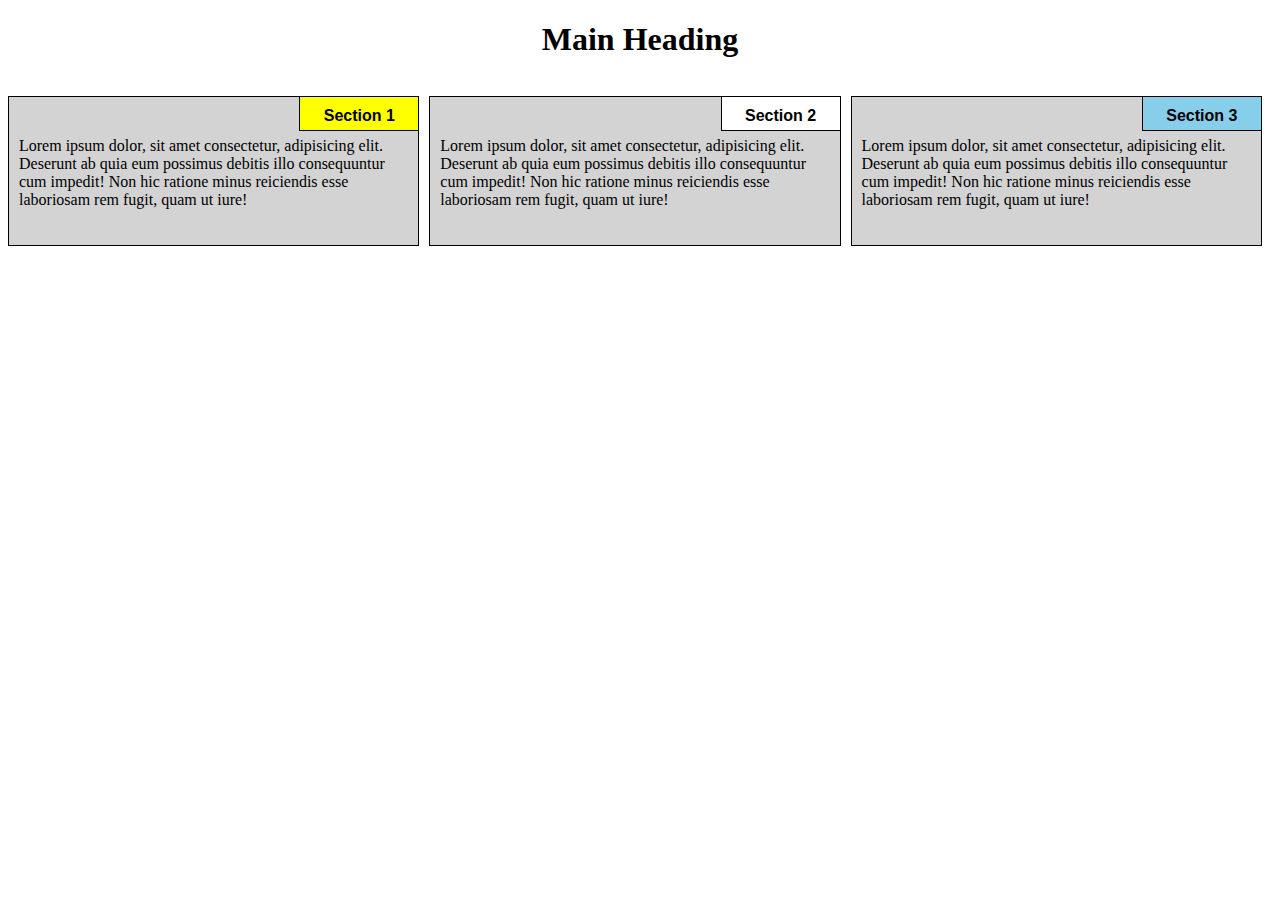
<file: module2/index.html>
<!DOCTYPE html>
<html>
  <head>
    <meta charset="utf-8">
    <meta name="viewport" content="width=device-width, initial-scale=1.0">
    <title>Module 2 Assignment</title>
    <link rel="stylesheet" href="css/styles.css">
  </head>

  <body>
    <div class="row">
      <h1>Main Heading</h1>
      <div class="col-lg-4 col-md-6 col-sm-12" id="container">
        <p>Lorem ipsum dolor, sit amet consectetur, adipisicing elit. Deserunt ab quia eum possimus debitis illo consequuntur cum impedit! Non hic ratione minus reiciendis esse laboriosam rem fugit, quam ut iure!</p>
        <p id="p1">Section 1</p>
      </div>
      <div class="col-lg-4 col-md-6 col-sm-12" id="container">
        <p>Lorem ipsum dolor, sit amet consectetur, adipisicing elit. Deserunt ab quia eum possimus debitis illo consequuntur cum impedit! Non hic ratione minus reiciendis esse laboriosam rem fugit, quam ut iure!</p>
        <p id="p2">Section 2</p>
      </div>
      <div class="col-lg-4 col-md-12 col-sm-12" id="container">
        <p>Lorem ipsum dolor, sit amet consectetur, adipisicing elit. Deserunt ab quia eum possimus debitis illo consequuntur cum impedit! Non hic ratione minus reiciendis esse laboriosam rem fugit, quam ut iure!</p>
        <p id="p3">Section 3</p>
      </div>
    </div>
  </body>
</html>
</file>
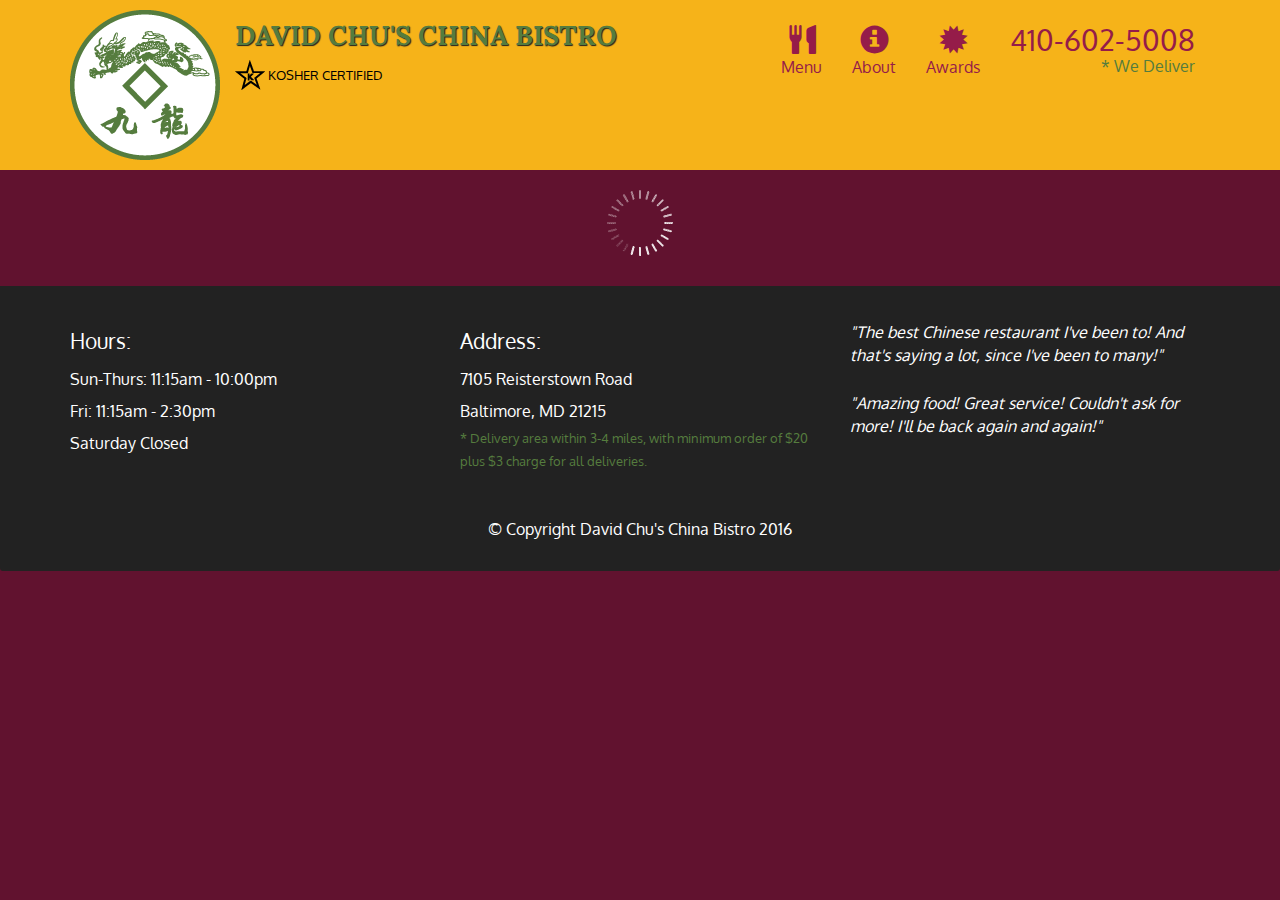
<file: module5/index.html>
<!doctype html>
<html lang="en">
  <head>
    <meta charset="utf-8">
    <meta http-equiv="X-UA-Compatible" content="IE=edge">
    <meta name="viewport" content="width=device-width, initial-scale=1">
    <title>David Chu's China Bistro</title>
    <link rel="stylesheet" href="css/bootstrap.min.css">
    <link rel="stylesheet" href="css/styles.css">
    <link href='https://fonts.googleapis.com/css?family=Oxygen:400,300,700' rel='stylesheet' type='text/css'>
    <link href='https://fonts.googleapis.com/css?family=Lora' rel='stylesheet' type='text/css'>
  </head>
<body>
  <header>
    <nav id="header-nav" class="navbar navbar-default">
      <div class="container">
        <div class="navbar-header">
          <a href="index.html" class="pull-left visible-md visible-lg">
            <div id="logo-img" alt="Logo image"></div>
          </a>

          <div class="navbar-brand">
            <a href="index.html"><h1>David Chu's China Bistro</h1></a>
            <p>
              <img src="images/star-k-logo.png" alt="Kosher certification">
              <span>Kosher Certified</span>
            </p>
          </div>

          <button id="navbarToggle" type="button" class="navbar-toggle collapsed" data-toggle="collapse" data-target="#collapsable-nav" aria-expanded="false">
            <span class="sr-only">Toggle navigation</span>
            <span class="icon-bar"></span>
            <span class="icon-bar"></span>
            <span class="icon-bar"></span>
          </button>
        </div>
        
        <div id="collapsable-nav" class="collapse navbar-collapse">
           <ul id="nav-list" class="nav navbar-nav navbar-right">
            <li id="navHomeButton" class="visible-xs active">
              <a href="index.html">
                <span class="glyphicon glyphicon-home"></span> Home</a>
            </li>
            <li id="navMenuButton">
              <a href="#" onclick="$dc.loadMenuCategories();">
                <span class="glyphicon glyphicon-cutlery"></span><br class="hidden-xs"> Menu</a>
            </li>
            <li>
              <a href="#">
                <span class="glyphicon glyphicon-info-sign"></span><br class="hidden-xs"> About</a>
            </li>
            <li>
              <a href="#">
                <span class="glyphicon glyphicon-certificate"></span><br class="hidden-xs"> Awards</a>
            </li>
            <li id="phone" class="hidden-xs">
              <a href="tel:410-602-5008">
                <span>410-602-5008</span></a><div>* We Deliver</div>
            </li>
          </ul><!-- #nav-list -->
        </div><!-- .collapse .navbar-collapse -->
      </div><!-- .container -->
    </nav><!-- #header-nav -->
  </header>

  <div id="call-btn" class="visible-xs">
    <a class="btn" href="tel:410-602-5008">
    <span class="glyphicon glyphicon-earphone"></span>
    410-602-5008
    </a>
  </div>
  <div id="xs-deliver" class="text-center visible-xs">* We Deliver</div>

  <div id="main-content" class="container"></div>

  <footer class="panel-footer">
    <div class="container">
      <div class="row">
        <section id="hours" class="col-sm-4">
          <span>Hours:</span><br>
          Sun-Thurs: 11:15am - 10:00pm<br>
          Fri: 11:15am - 2:30pm<br>
          Saturday Closed
          <hr class="visible-xs">
        </section>
        <section id="address" class="col-sm-4">
          <span>Address:</span><br>
          7105 Reisterstown Road<br>
          Baltimore, MD 21215
          <p>* Delivery area within 3-4 miles, with minimum order of $20 plus $3 charge for all deliveries.</p>
          <hr class="visible-xs">
        </section>
        <section id="testimonials" class="col-sm-4">
          <p>"The best Chinese restaurant I've been to! And that's saying a lot, since I've been to many!"</p>
          <p>"Amazing food! Great service! Couldn't ask for more! I'll be back again and again!"</p>
        </section>
      </div>
      <div class="text-center">&copy; Copyright David Chu's China Bistro 2016</div>
    </div>
  </footer>

  <!-- jQuery (Bootstrap JS plugins depend on it) -->
  <script src="js/jquery-2.1.4.min.js"></script>
  <script src="js/bootstrap.min.js"></script>
  <script src="js/ajax-utils.js"></script>
  <script src="js/script.js"></script>
</body>
</html>
</file>
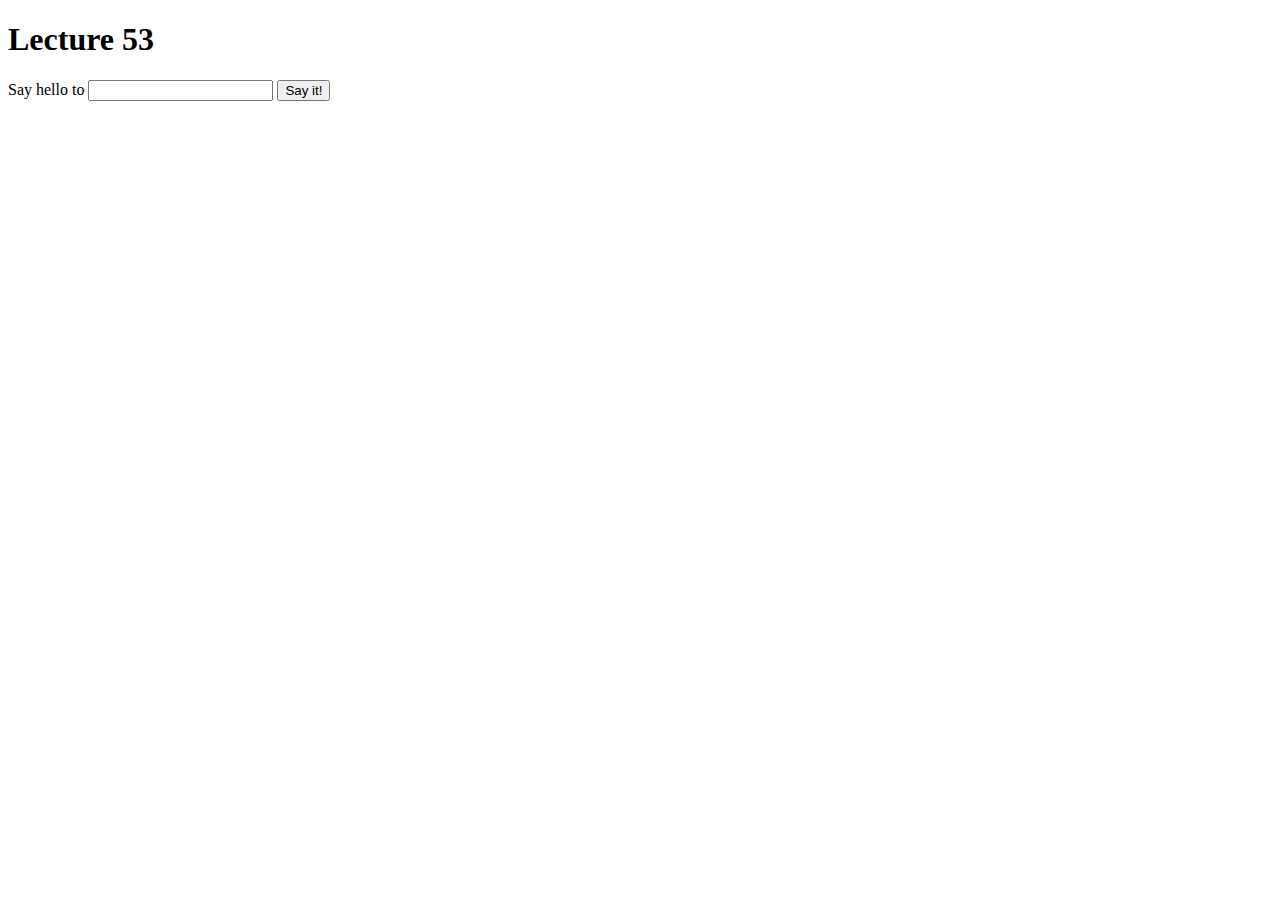
<file: week5/index.html>
<!doctype HTML>
<html lang="en">
    <head>
        <meta charset="utf-8">
    </head>
    <body>
        <h1 id="title">Lecture 53</h1>
        <p>
            Say hello to
            <input id="name" type="text">
            <button onclick="sayHello();">Say it!</button>
        </p>

        <div id="content"></div>
        <script src="js/script.js"></script>
    </body>
</html>
</file>
<file: module2/css/styles.css>
*{
  box-sizing: border-box;
}

h1 {
  text-align: center;
}

p {
  background-color: lightgray;
  border: 1px solid black;
  height: 150px;
  margin-right: 10px;
  padding: 40px 10px 5px 10px;
  overflow: hidden;
}

#container {
  position: relative;
}

#p1 {
  background-color: yellow;
  position: absolute;
  top: 0;
  right: 0;
  font-weight: bold;
  height: 35px;
  width: 120px;
  padding: 10px;
  text-align: center;
  font-family: Arial, Helvetica, sans-serif;
}

#p2 {
  background-color: white;
  position: absolute;
  top: 0;
  right: 0;
  font-weight: bold;
  height: 35px;
  width: 120px;
  padding: 10px;
  text-align: center;
  font-family: Arial, Helvetica, sans-serif;
}

#p3 {
  background-color: skyblue;
  position: absolute;
  top: 0;
  right: 0;
  font-weight: bold;
  height: 35px;
  width: 120px;
  padding: 10px;
  text-align: center;
  font-family: Arial, Helvetica, sans-serif;
}

.row {
  width: 100%;
}


/********** Desktop Version **********/
@media (min-width: 992px) {
  .col-lg-1, .col-lg-2, .col-lg-3, .col-lg-4, .col-lg-5, .col-lg-6, .col-lg-7, .col-lg-8, .col-lg-9, .col-lg-10, .col-lg-11, .col-lg-12 {
    float: left;
  }
  .col-lg-1 {
    width: 8.33%;
  }
  .col-lg-2 {
    width: 16.66%;
  }
  .col-lg-3 {
    width: 25%;
  }
  .col-lg-4 {
    width: 33.33%;
  }
  .col-lg-5 {
    width: 41.66%;
  }
  .col-lg-6 {
    width: 50%;
  }
  .col-lg-7 {
    width: 58.33%;
  }
  .col-lg-8 {
    width: 66.66%;
  }
  .col-lg-9 {
    width: 74.99%;
  }
  .col-lg-10 {
    width: 83.33%;
  }
  .col-lg-11 {
    width: 91.66%;
  }
  .col-lg-12 {
    width: 100%;
  }
}

/********** Tablet Devices **********/
@media (min-width: 768px) and (max-width: 991px) {
  .col-md-1, .col-md-2, .col-md-3, .col-md-4, .col-md-5, .col-md-6, .col-md-7, .col-md-8, .col-md-9, .col-md-10, .col-md-11, .col-md-12 {
    float: left;
  }
  .col-md-1 {
    width: 8.33%;
  }
  .col-md-2 {
    width: 16.66%;
  }
  .col-md-3 {
    width: 25%;
  }
  .col-md-4 {
    width: 33.33%;
  }
  .col-md-5 {
    width: 41.66%;
  }
  .col-md-6 {
    width: 50%;
  }
  .col-md-7 {
    width: 58.33%;
  }
  .col-md-8 {
    width: 66.66%;
  }
  .col-md-9 {
    width: 74.99%;
  }
  .col-md-10 {
    width: 83.33%;
  }
  .col-md-11 {
    width: 91.66%;
  }
  .col-md-12 {
    width: 100%;
  }
}

/********** Mobile Version **********/
@media (max-width: 767px) {
  .col-sm-1, .col-sm-2, .col-sm-3, .col-sm-4, .col-sm-5, .col-sm-6, .col-sm-7, .col-sm-8, .col-sm-9, .col-sm-10, .col-sm-11, .col-sm-12 {
    float: left;
  }
  .col-sm-1 {
    width: 8.33%;
  }
  .col-sm-2 {
    width: 16.66%;
  }
  .col-sm-3 {
    width: 25%;
  }
  .col-sm-4 {
    width: 33.33%;
  }
  .col-sm-5 {
    width: 41.66%;
  }
  .col-sm-6 {
    width: 50%;
  }
  .col-sm-7 {
    width: 58.33%;
  }
  .col-sm-8 {
    width: 66.66%;
  }
  .col-sm-9 {
    width: 74.99%;
  }
  .col-sm-10 {
    width: 83.33%;
  }
  .col-sm-11 {
    width: 91.66%;
  }
  .col-sm-12 {
    width: 100%;
  }
}
</file>
<file: module5/css/styles.css>
body {
  font-size: 16px;
  color: #fff;
  background-color: #61122f;
  font-family: 'Oxygen', sans-serif;
}

/** HEADER **/
#header-nav {
  background-color: #f6b319;
  border-radius: 0;
  border: 0;
}

#logo-img {
  background: url('../images/restaurant-logo_large.png') no-repeat;
  width: 150px;
  height: 150px;
  margin: 10px 15px 10px 0;
}

.navbar-brand {
  padding-top: 25px;
}
.navbar-brand h1 { /* Restaurant name */
  font-family: 'Lora', serif;
  color: #557c3e;
  font-size: 1.5em;
  text-transform: uppercase;
  font-weight: bold;
  text-shadow: 1px 1px 1px #222;
  margin-top: 0;
  margin-bottom: 0;
  line-height: .75;
}
.navbar-brand a:hover, .navbar-brand a:focus {
  text-decoration: none;
}
.navbar-brand p { /* Kosher cert */
  color: #000;
  text-transform: uppercase;
  font-size: .7em;
  margin-top: 15px;
}
.navbar-brand p span { /* Star-K */
  vertical-align: middle;
}

#nav-list {
  margin-top: 10px;
}
#nav-list a {
  color: #951C49;
  text-align: center;
}
#nav-list a:hover {
  background: #E7E7E7;
}
#nav-list a span {
  font-size: 1.8em;
}

#phone {
  margin-top: 5px;
}
#phone a { /* Phone number */
  text-align: right;
  padding-bottom: 0;
}
#phone div { /* We Deliver */
  color: #557c3e;
  text-align: right;
  padding-right: 15px;
}

.navbar-header button.navbar-toggle, .navbar-header .icon-bar {
  border: 1px solid #61122f;
}
.navbar-header button.navbar-toggle {
  clear: both;
  margin-top: -30px;
}
/* END HEADER */

/* FOOTER */
.panel-footer {
  margin-top: 30px;
  padding-top: 35px;
  padding-bottom: 30px;
  background-color: #222;
  border-top: 0;
}
.panel-footer div.row {
  margin-bottom: 35px;
}
#hours, #address {
  line-height: 2;
}
#hours > span, #address > span {
  font-size: 1.3em;
}
#address p {
  color: #557c3e;
  font-size: .8em;
  line-height: 1.8;
}
#testimonials {
  font-style: italic;
}
#testimonials p:nth-child(2) {
  margin-top: 25px;
}
/* END FOOTER */



/* HOME PAGE */
.container .jumbotron {
  box-shadow: 0 0 50px #3F0C1F;
  border: 2px solid #3F0C1F;
}

#menu-tile, #specials-tile, #map-tile {
  height: 250px;
  width: 100%;
  margin-bottom: 15px;
  position: relative;
  border: 2px solid #3F0C1F;
  overflow: hidden;
}
#menu-tile:hover, #specials-tile:hover, #map-tile:hover {
  box-shadow: 0 1px 5px 1px #cccccc;
}
#menu-tile {
  background: url('../images/menu-tile.jpg') no-repeat;
  background-position: center;
}
#specials-tile {
  background: url('../images/specials-tile.jpg') no-repeat;
  background-position: center;
}
#menu-tile span, #specials-tile span, #map-tile span {
  position: absolute;
  bottom: 0;
  right: 0;
  width: 100%;
  text-align: center;
  font-size: 1.6em;
  text-transform: uppercase;
  background-color: #000;
  color: #fff;
  opacity: .8;
}
/* END HOME PAGE */

/* MENU CATEGORIES PAGE */
.category-tile { 
  position: relative;
  border: 2px solid #3F0C1F;
  overflow: hidden;
  width: 200px;
  height: 200px;
  margin: 0 auto 15px;
}
.category-tile span {
  position: absolute;
  bottom: 0;
  right: 0;
  width: 100%;
  text-align: center;
  font-size: 1.2em;
  text-transform: uppercase;
  background-color: #000;
  color: #fff;
  opacity: .8;
}
.category-tile:hover {
  box-shadow: 0 1px 5px 1px #cccccc;
}

#menu-categories-title + div {
  margin-bottom: 50px;
}
/* END MENU CATEGORIES PAGE */

/* SINGLE CATEGORY PAGE */
.menu-item-tile {
  margin-bottom: 25px;
}
.menu-item-tile hr {
  width: 80%;
}
.menu-item-tile .menu-item-price {
  font-size: 1.1em;
  text-align: right;
  margin-top: -15px;
  margin-right: -15px;
}
.menu-item-tile .menu-item-price span {
  font-size: .6em;
}
.menu-item-photo {
  position: relative;
  border: 2px solid #3F0C1F; 
  overflow: hidden;
  padding: 0;
  margin-right: -15px;
  margin-left: auto;
  margin-bottom: 20px;
  max-width: 250px;
}
.menu-item-photo div {
  position: absolute;
  bottom: 0;
  right: 0;
  width: 80px;
  background-color: #557c3e;
  text-align: center;
}
.menu-item-description {
  padding-right: 30px;
}
h3.menu-item-title {
  margin: 0 0 10px;
}
.menu-item-details {
  font-size: .9em;
  font-style: italic;
}
/* END SINGLE CATEGORY PAGE */


/********** Large devices only **********/
@media (min-width: 1200px) {
  .container .jumbotron {
    background: url('../images/jumbotron_1200.jpg') no-repeat;
    height: 675px;
  }
}

/********** Medium devices only **********/
@media (min-width: 992px) and (max-width: 1199px) {
  /* Header */
  #logo-img {
    background: url('../images/restaurant-logo_medium.png') no-repeat;
    width: 100px;
    height: 100px;
    margin: 5px 5px 5px 0;
  }
  /* End Header */

  /* Home Page */
  .container .jumbotron {
    background: url('../images/jumbotron_992.jpg') no-repeat;
    height: 558px;
  }
  /* End Home Page */
}

/********** Small devices only **********/
@media (min-width: 768px) and (max-width: 991px) {
  /* Home Page */
  .container .jumbotron {
    background: url('../images/jumbotron_768.jpg') no-repeat;
    height: 432px;
  }
  /* End Home Page */
}

/********** Extra small devices only **********/
@media (max-width: 767px) {
  /* Header */
  .navbar-brand {
    padding-top: 10px;
    height: 80px;
  }
  .navbar-brand h1 { /* Restaurant name */
    padding-top: 10px;
    font-size: 5vw; /* 1vw = 1% of viewport width */
  }
  .navbar-brand p { /* Kosher cert */
    font-size: .6em;
    margin-top: 12px;
  }
  .navbar-brand p img { /* Star-K */
    height: 20px;
  }

  #collapsable-nav a { /* Collapsed nav menu text */
    font-size: 1.2em;
  }
  #collapsable-nav a span { /* Collapsed nav menu glyph */
    font-size: 1em;
    margin-right: 5px;
  }

  #call-btn > a {
    font-size: 1.5em;
    display: block;
    margin: 0 20px;
    padding: 10px;
    border: 2px solid #fff;
    background-color: #f6b319;
    color: #951c49;
  }
  #xs-deliver {
    margin-top: 5px;
    font-size: .7em;
    letter-spacing: .1em;
    text-transform: uppercase;
  }
  /* End Header */

  /* Footer */
  .panel-footer section {
    margin-bottom: 30px;
    text-align: center;
  }
  .panel-footer section:nth-child(3) {
    margin-bottom: 0; /* margin already exists on the whole row */
  }
  .panel-footer section hr {
    width: 50%;
  }
  /* End Footer */

  /* Home Page */
  .container .jumbotron {
    margin-top: 30px;
    padding: 0;
  }
  #menu-tile, #specials-tile {
    width: 360px;
    margin: 0 auto 15px;
  }

  .menu-item-photo {
    margin-right: auto;
  }
  .menu-item-tile .menu-item-price {
    text-align: center;
  }
  .menu-item-description {
    text-align: center;;
  }
}


/********** Super extra small devices Only :-) (e.g., iPhone 4) **********/
@media (max-width: 479px) {
  /* Header */
  .navbar-brand h1 { /* Restaurant name */
    padding-top: 5px;
    font-size: 6vw;
  }
  /* End Header */
  
  /* Home page */
  #menu-tile, #specials-tile {
    width: 280px;
    margin: 0 auto 15px;
  }

  .col-xxs-12 {
    position: relative;
    min-height: 1px;
    padding-right: 15px;
    padding-left: 15px;
    float: left;
    width: 100%;
  }
}
</file>
